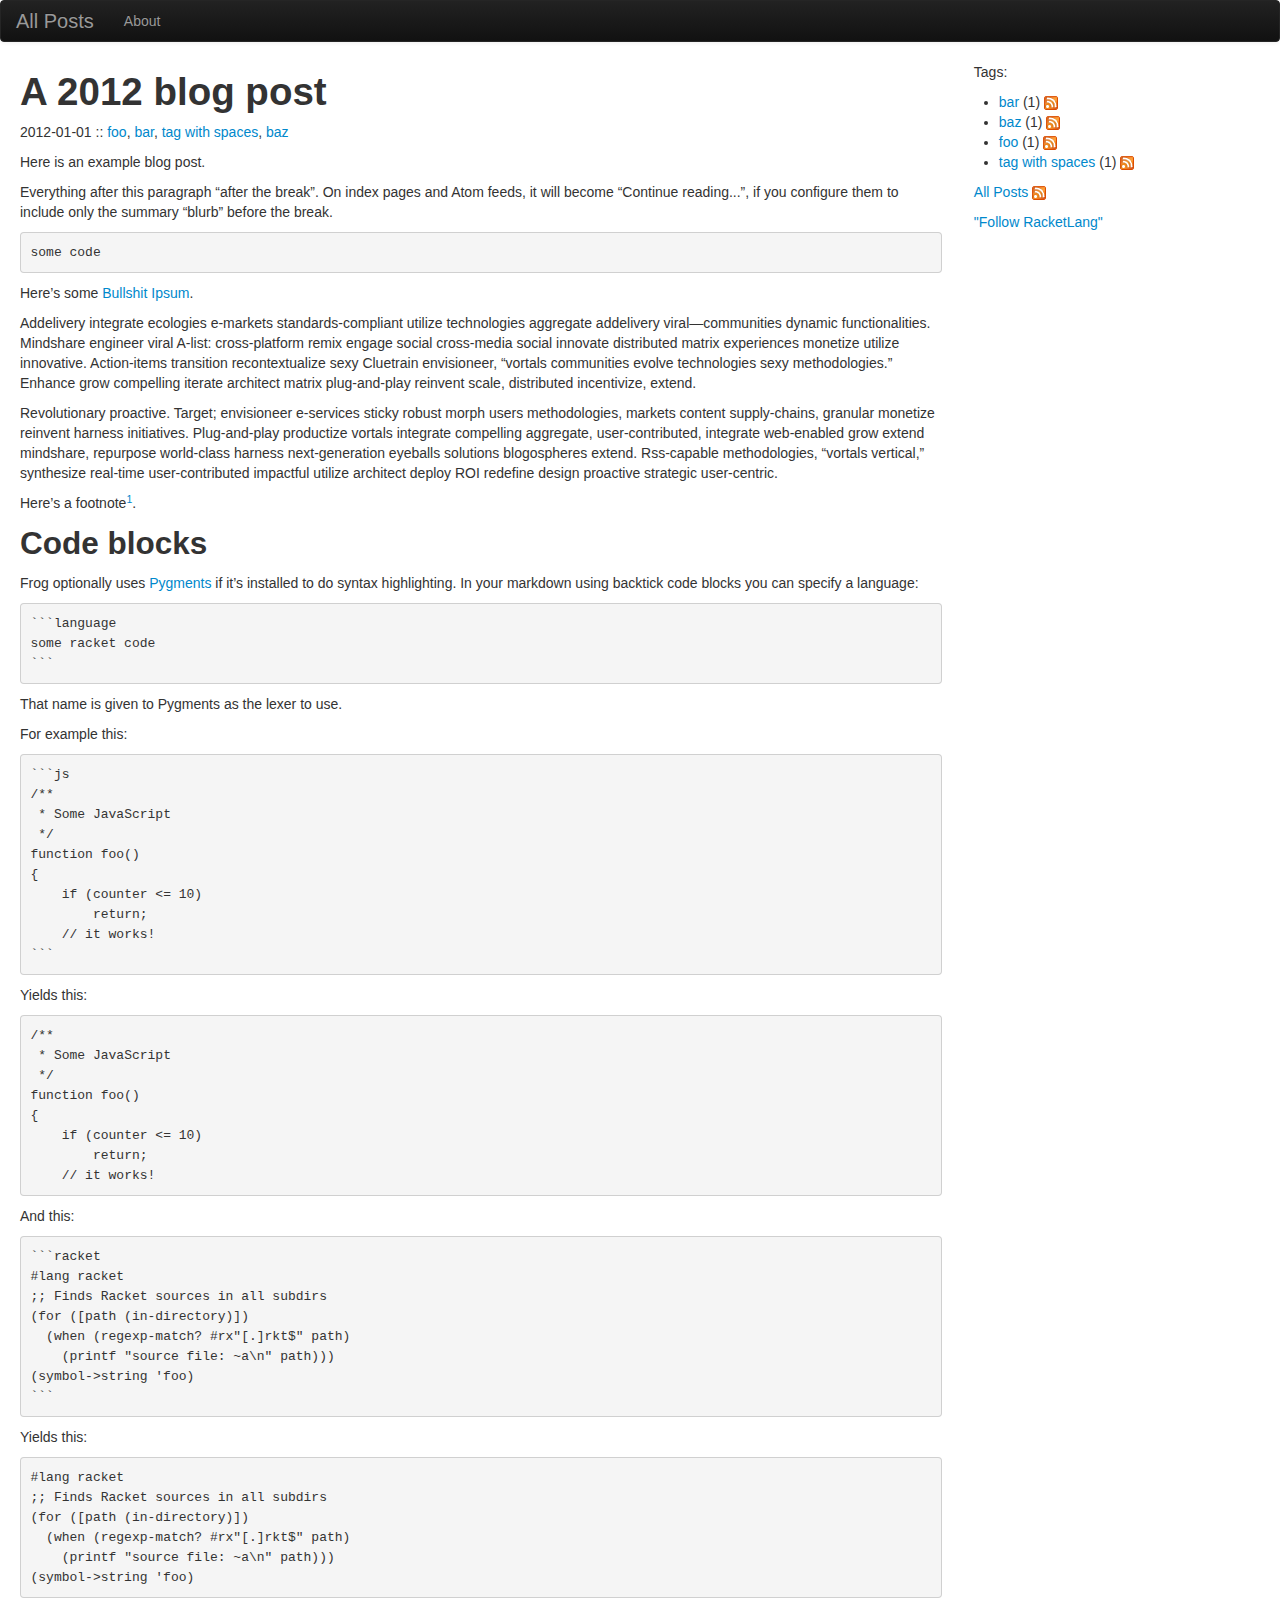
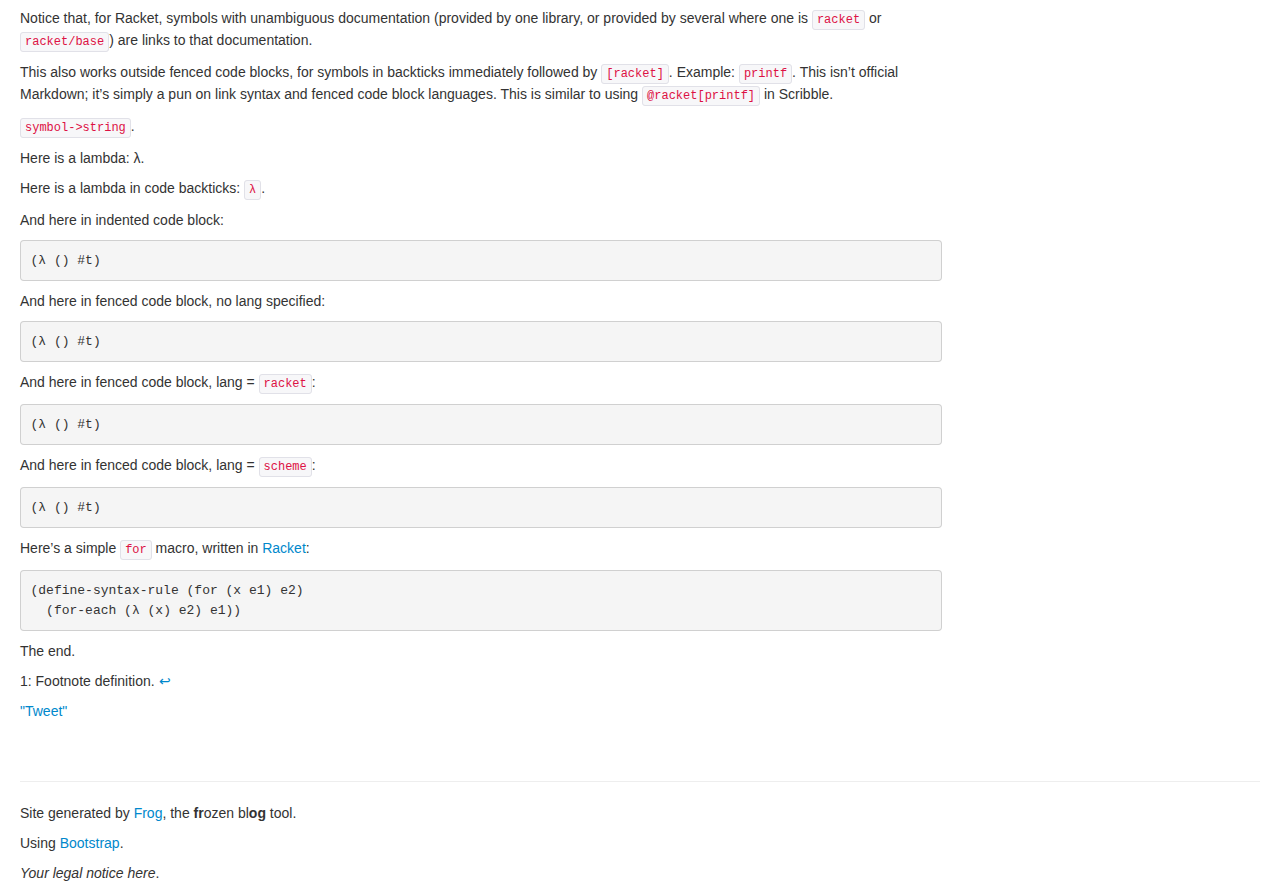
<file: 2012/01/01/a-2012-blog-post/index.html>
<!DOCTYPE html>
<html lang="en">
  <head>
    <!-- Most of the <head> section you can leave alone.  Notice some
         template variables like `title`, `description` etc. which you
         could also use in other parts of this template if you
         wish. -->
    <meta charset="utf-8" />
    <title>A 2012 blog post</title>
    <meta name="description" content="Here is an example blog post. Everything after this paragraph &quot;after the break&quot;. On index pages and Atom feeds, it will become &quot;Continue reading...&quot;, if you configure them to include only the summary &quot;blurb&quot; before the break. some code...">
    <meta name="author"      content="The Unknown Blogger">
    <meta name="keywords"    content="foo, bar, tag with spaces, baz">
    <meta name="viewport"    content="width=device-width, initial-scale=1.0">
    <link rel="icon"      href="/favicon.ico">
    <link rel="canonical" href="http://blog.shriphani.com/2012/01/01/a-2012-blog-post/">
    <!-- CSS -->
    <link rel="stylesheet" type="text/css" href="/css/bootstrap.min.css">
    <link rel="stylesheet" type="text/css" href="/css/bootstrap-responsive.min.css">
    <link rel="stylesheet" type="text/css" href="/css/pygments.css">
    <link rel="stylesheet" type="text/css" href="/css/scribble.css">
    <link rel="stylesheet" type="text/css" href="/css/custom.css">
    <!-- Feeds -->
    <link ref="alternate" type="application/atom+xml"
          href="/feeds/all.atom.xml" title="Atom Feed">
    <link ref="alternate" type="application/rss+xml"
          href="/feeds/all.rss.xml" title="RSS Feed">
    <!-- JS -->
    <script type="text/javascript" src="http://ajax.googleapis.com/ajax/libs/jquery/1.7/jquery.min.js"></script>
    <script type="text/javascript" src="/js/bootstrap.min.js"></script>
    <script type="text/javascript">
      var _gaq = _gaq || [];
      _gaq.push(['_setAccount', 'UA-xxxxx']);
      _gaq.push(['_setDomainName', 'example.com']);
      _gaq.push(['_trackPageview']);
      setTimeout(function(){_gaq.push(['_trackEvent', '30_seconds', 'read'])}, 30000); // http://drawingablank.me/blog/fix-your-bounce-rate.html
      (function() {
          var ga = document.createElement('script');
          ga.type = 'text/javascript'; ga.async = true;
          ga.src = ('https:' == document.location.protocol ? 'https://ssl' : 'http://www') + '.google-analytics.com/ga.js';
          var s = document.getElementsByTagName('script')[0];
          s.parentNode.insertBefore(ga, s);
      })();
    </script>
  </head>
  <body>
    <!-- A standard Twitter Bootstrap nav bar -->
    <div class="navbar navbar-inverse">
      <div class="navbar-inner">
        <div class="container">
          <ul class="nav">
            <!-- Notice we can define Racket functions. Here's a
                 helper to add class="active" to a nav bar item if it
                 is for this page (as indiated by `uri-path`) -->
            <li>
              <a href="/index.html" class="brand">All Posts</a>
            </li> 
            <li>
              <a href="/About.html">About</a>
            </li> 
          </ul>
        </div>
      </div>
    </div>
    <!-- This div's class should be "container-fluid" if you're using
         Bootstrap's responsive CSS, else "container". -->
    <div class="container-fluid">
      <!-- This div's class should be "row-fluid" if you're using
           Bootstrap's responsive CSS, else "row". -->
      <div class="row-fluid">
        <!-- Remember that Twitter Bootstrap has a 12 cell model. The
             spanN classes should add up to 12.  For instance 3
             "span4" divs, or 2 "span6" divs. In this example the main
             content is "span9", plsu a "span3" right sidebar. -->
        <!-- Main column -->
        <div id="content" class="span9">
          <!-- To put something only on the home page, check for
               `uri-path` being "/index.html" -->

          <!-- Index pages for posts have non-#f `tag` -->

          <!-- The main page contents are in `contents` -->

<article>

 <header>

  <h1>A 2012 blog post</h1>

  <p class="date-and-tags">
   <time datetime="2012-01-01" pubdate="true">2012-01-01</time> :: <a href="/tags/foo.html">foo</a>, <a href="/tags/bar.html">bar</a>, <a href="/tags/tag-with-spaces.html">tag with spaces</a>, <a href="/tags/baz.html">baz</a></p>
  </header>


 <p>Here is an example blog post.</p>


 <p>Everything after this paragraph &ldquo;after the break&rdquo;. On index pages and Atom feeds, it will become &ldquo;Continue reading...&rdquo;, if you configure them to include only the summary &ldquo;blurb&rdquo; before the break.</p>


 <pre>some code</pre>


 <p>Here&rsquo;s some <a href="http://bullshitipsum.com/?paragraphs=2">Bullshit Ipsum</a>.</p>


 <p>Addelivery integrate ecologies e-markets standards-compliant utilize technologies aggregate addelivery viral<span>&mdash;</span>communities dynamic functionalities. Mindshare engineer viral A-list: cross-platform remix engage social cross-media social innovate distributed matrix experiences monetize utilize innovative. Action-items transition recontextualize sexy Cluetrain envisioneer, &ldquo;vortals communities evolve technologies sexy methodologies.&rdquo; Enhance grow compelling iterate architect matrix plug-and-play reinvent scale, distributed incentivize, extend.</p>


 <p>Revolutionary proactive. Target; envisioneer e-services sticky robust morph users methodologies, markets content supply-chains, granular monetize reinvent harness initiatives. Plug-and-play productize vortals integrate compelling aggregate, user-contributed, integrate web-enabled grow extend mindshare, repurpose world-class harness next-generation eyeballs solutions blogospheres extend. Rss-capable methodologies, &ldquo;vortals vertical,&rdquo; synthesize real-time user-contributed impactful utilize architect deploy ROI redefine design proactive strategic user-centric.</p>


 <p>Here&rsquo;s a footnote<sup><a href="#2012-01-01-a-2012-blog-post-footnote-1-definition" name="2012-01-01-a-2012-blog-post-footnote-1-return">1</a></sup>.</p>


 <h2 id="Code blocks">Code blocks</h2>


 <p>Frog optionally uses <a href="http://pygments.org/">Pygments</a> if it&rsquo;s installed to do syntax highlighting. In your markdown using backtick code blocks you can specify a language:</p>


 <pre>```language
some racket code
```</pre>


 <p>That name is given to Pygments as the lexer to use.</p>


 <p>For example this:</p>


 <pre>```js
/**
 * Some JavaScript
 */
function foo()
{
    if (counter &lt;= 10)
        return;
    // it works!
```</pre>


 <p>Yields this:</p>


 <div class="brush: js">

  <pre>/**
 * Some JavaScript
 */
function foo()
{
    if (counter &lt;= 10)
        return;
    // it works!</pre></div>


 <p> And this:</p>


 <pre>```racket
#lang racket
;; Finds Racket sources in all subdirs
(for ([path (in-directory)])
  (when (regexp-match? #rx"[.]rkt$" path)
    (printf "source file: ~a\n" path)))
(symbol-&gt;string 'foo)
```</pre>


 <p>Yields this:</p>


 <div class="brush: racket">

  <pre>#lang racket
;; Finds Racket sources in all subdirs
(for ([path (in-directory)])
  (when (regexp-match? #rx"[.]rkt$" path)
    (printf "source file: ~a\n" path)))
(symbol-&gt;string 'foo)</pre></div>


 <p> Notice that, for Racket, symbols with unambiguous documentation (provided by one library, or provided by several where one is <code>racket</code> or <code>racket/base</code>) are links to that documentation.</p>


 <p>This also works outside fenced code blocks, for symbols in backticks immediately followed by <code>[racket]</code>. Example: <code><a href="http://docs.racket-lang.org/reference/Writing.html#(def._((quote._~23~25kernel)._printf))" style="color: inherit">printf</a></code>. This isn&rsquo;t official Markdown; it&rsquo;s simply a pun on link syntax and fenced code block languages. This is similar to using <code>@racket[printf]</code> in Scribble.</p>


 <p><code><a href="http://docs.racket-lang.org/reference/symbols.html#(def._((quote._~23~25kernel)._symbol-~3estring))" style="color: inherit">symbol-&gt;string</a></code>.</p>


 <p>Here is a lambda: λ.</p>


 <p>Here is a lambda in code backticks: <code>λ</code>.</p>


 <p>And here in indented code block:</p>


 <pre>(λ () #t)</pre>


 <p>And here in fenced code block, no lang specified:</p>


 <pre>(λ () #t)</pre>


 <p> And here in fenced code block, lang = <code>racket</code>:</p>


 <div class="brush: racket">

  <pre>(λ () #t)</pre></div>


 <p> And here in fenced code block, lang = <code>scheme</code>:</p>


 <div class="brush: scheme">

  <pre>(λ () #t)</pre></div>


 <p> Here&rsquo;s a simple <code>for</code> macro, written in <a href="http://docs.racket-lang.org/reference/stx-patterns.html">Racket</a>:</p>


 <div class="brush: racket">

  <pre>(define-syntax-rule (for (x e1) e2)
  (for-each (λ (x) e2) e1))</pre></div>


 <p> The end.</p>


 <div class="footnote-definition" id="2012-01-01-a-2012-blog-post-footnote-1-definition">

  <p>1: Footnote definition. <a href="#2012-01-01-a-2012-blog-post-footnote-1-return">↩</a></p></div>

 <footer>

  <script type="text/javascript">
      !function(d,s,id){
          var js,fjs=d.getElementsByTagName(s)[0];
          if(!d.getElementById(id)){
              js=d.createElement(s);
              js.id=id;
              js.src="//platform.twitter.com/widgets.js";
              fjs.parentNode.insertBefore(js,fjs);
          }
      }(document,"script","twitter-wjs");
    </script>
    <a class="twitter-share-button" data-dnt="true" data-url="http://blog.shriphani.com/2012/01/01/a-2012-blog-post/" href="https://twitter.com/share">
      "Tweet"</a>

  <script src="https://apis.google.com/js/plusone.js" type="text/javascript"></script>

  <g:plusone href="http://blog.shriphani.com/2012/01/01/a-2012-blog-post/" size="medium"></g:plusone>

  <script type="text/javascript">
      var disqus_shortname = 'shortname';
      (function() {
          var dsq = document.createElement('script');
          dsq.type = 'text/javascript';
          dsq.async = true;
          dsq.src = '//' + disqus_shortname + '.disqus.com/embed.js';
          (document.getElementsByTagName('head')[0] || document.getElementsByTagName('body')[0]).appendChild(dsq);
      })();
    </script>

  <div id="disqus_thread"></div>

  <ul class="pager">


    </ul>
  </footer>
</article>
        </div>
        <!-- Right column -->
        <div id="right-sidebar" class="span3">
          <!-- `tags/feeds` is a list of tags and feeds -->

<p>Tags:
 <ul>
  <li><a href="/tags/bar.html">bar</a>&nbsp;(1) <a href="/feeds/bar.atom.xml"><img src="/img/feed.png" /></a></li>
  <li><a href="/tags/baz.html">baz</a>&nbsp;(1) <a href="/feeds/baz.atom.xml"><img src="/img/feed.png" /></a></li>
  <li><a href="/tags/foo.html">foo</a>&nbsp;(1) <a href="/feeds/foo.atom.xml"><img src="/img/feed.png" /></a></li>
  <li><a href="/tags/tag-with-spaces.html">tag with spaces</a>&nbsp;(1) <a href="/feeds/tag with spaces.atom.xml"><img src="/img/feed.png" /></a></li></ul>
 <p><a href="/index.html">All Posts</a> <a href="/feeds/all.atom.xml"><img src="/img/feed.png" /></a></p></p>
          <!-- Example of a Twitter follow button -->
          <a href="https://twitter.com/racketlang"
             class="twitter-follow-button"
             data-show-count="false"
             data-lang="en">
            "Follow RacketLang"
          </a>
          <script type="text/javascript">
            !function(d,s,id){
                var js,fjs=d.getElementsByTagName(s)[0];
                if(!d.getElementById(id)){
                    js=d.createElement(s);
                    js.id=id;
                    js.src="//platform.twitter.com/widgets.js";
                    fjs.parentNode.insertBefore(js,fjs);
                }
            }(document,"script","twitter-wjs");
          </script>
        </div>
      </div>
      <footer>
        <hr />
        <p>Site generated
        by <a href="https://github.com/greghendershott/frog">Frog</a>,
        the <strong>fr</strong>ozen bl<strong>og</strong> tool.</p>
        <p>Using <a href="http://twitter.github.com/bootstrap/index.html">Bootstrap</a>.</p>
        <p><em>Your legal notice here</em>.</p>
      </footer>
    </div>
  </body>
</html>
</file>
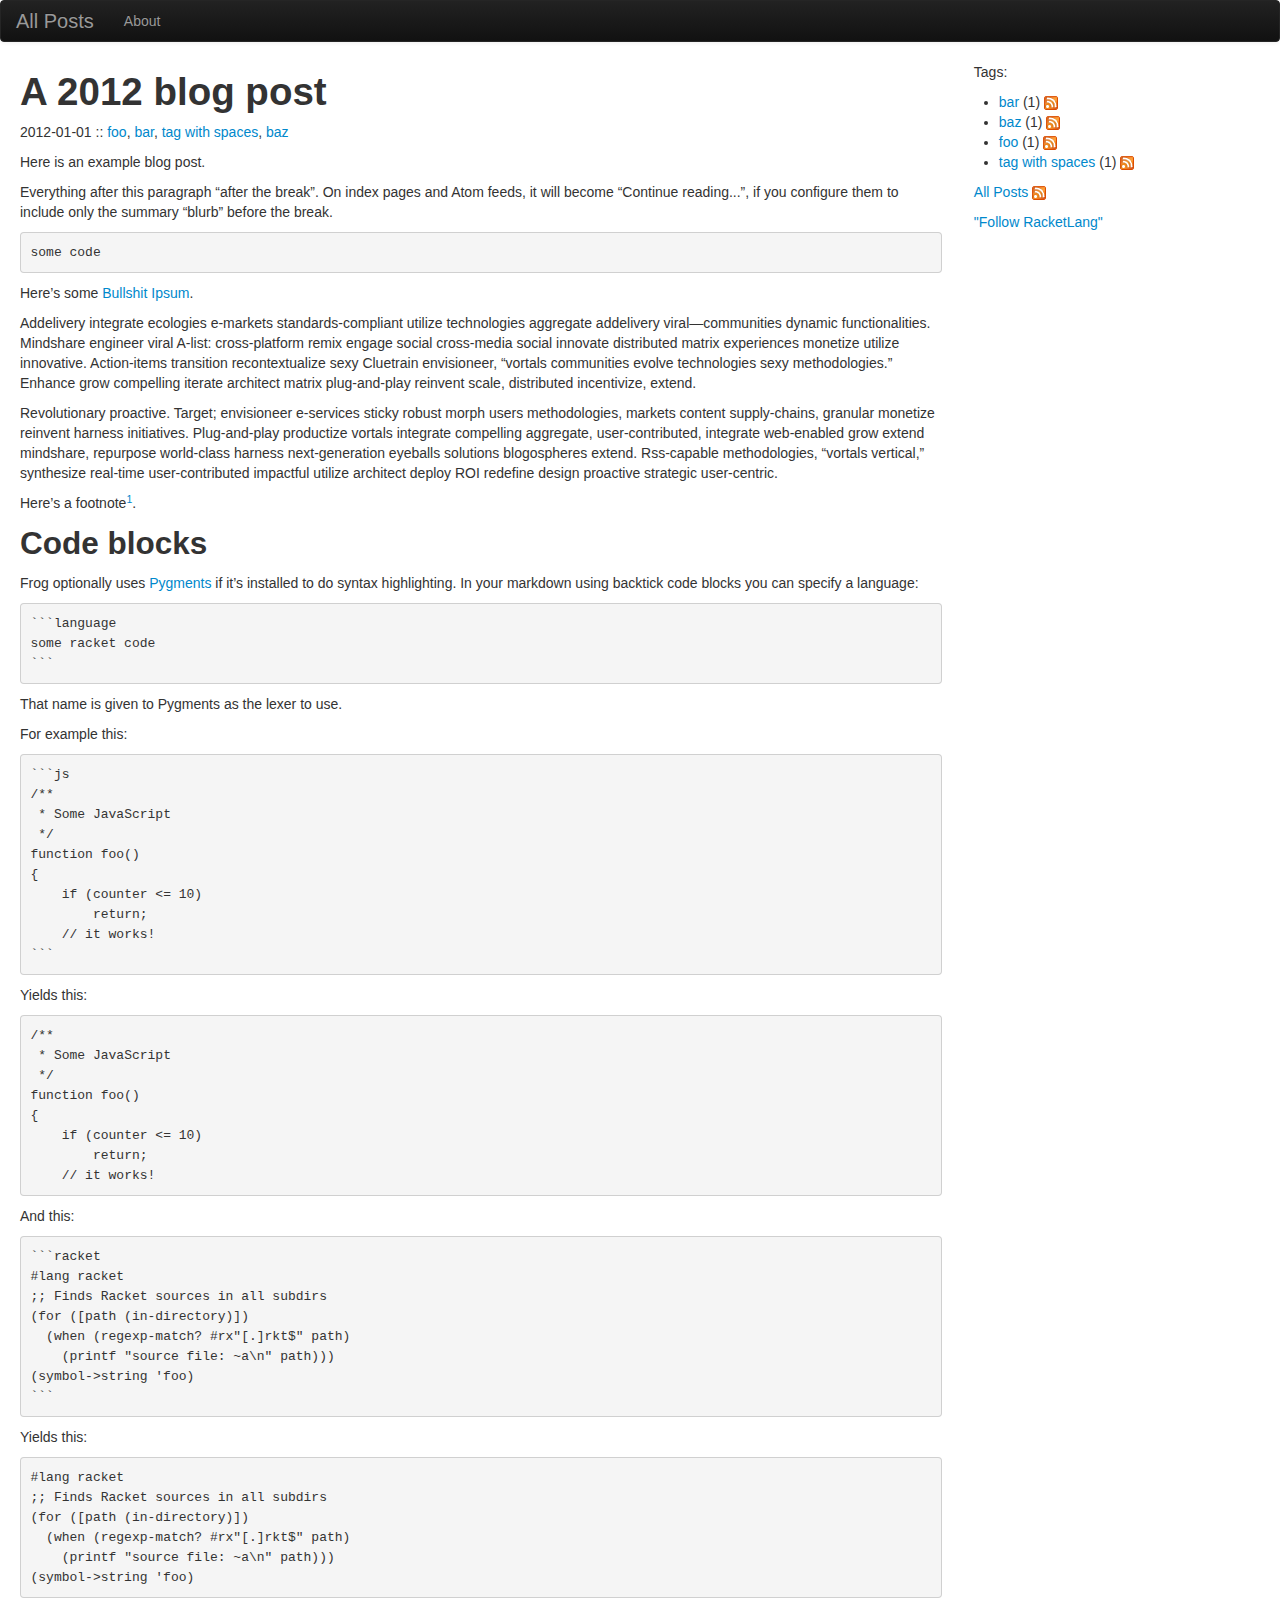
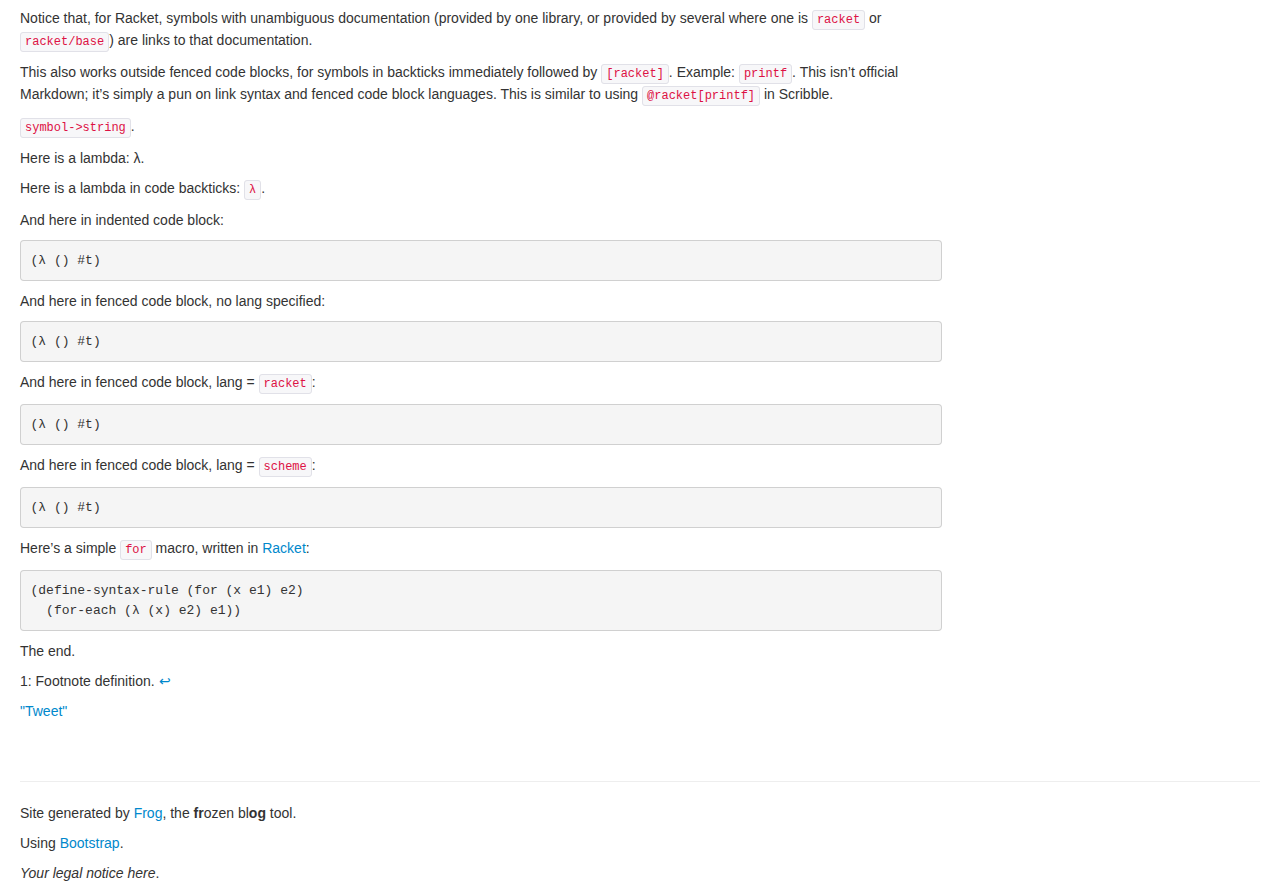
<file: blog/2012/01/01/a-2012-blog-post/index.html>
<!DOCTYPE html>
<html lang="en">
  <head>
    <!-- Most of the <head> section you can leave alone.  Notice some
         template variables like `title`, `description` etc. which you
         could also use in other parts of this template if you
         wish. -->
    <meta charset="utf-8" />
    <title>A 2012 blog post</title>
    <meta name="description" content="Here is an example blog post. Everything after this paragraph &quot;after the break&quot;. On index pages and Atom feeds, it will become &quot;Continue reading...&quot;, if you configure them to include only the summary &quot;blurb&quot; before the break. some code...">
    <meta name="author"      content="The Unknown Blogger">
    <meta name="keywords"    content="foo, bar, tag with spaces, baz">
    <meta name="viewport"    content="width=device-width, initial-scale=1.0">
    <link rel="icon"      href="/favicon.ico">
    <link rel="canonical" href="http://www.example.com/blog/2012/01/01/a-2012-blog-post/">
    <!-- CSS -->
    <link rel="stylesheet" type="text/css" href="/css/bootstrap.min.css">
    <link rel="stylesheet" type="text/css" href="/css/bootstrap-responsive.min.css">
    <link rel="stylesheet" type="text/css" href="/css/pygments.css">
    <link rel="stylesheet" type="text/css" href="/css/scribble.css">
    <link rel="stylesheet" type="text/css" href="/css/custom.css">
    <!-- Feeds -->
    <link ref="alternate" type="application/atom+xml"
          href="/feeds/all.atom.xml" title="Atom Feed">
    <link ref="alternate" type="application/rss+xml"
          href="/feeds/all.rss.xml" title="RSS Feed">
    <!-- JS -->
    <script type="text/javascript" src="http://ajax.googleapis.com/ajax/libs/jquery/1.7/jquery.min.js"></script>
    <script type="text/javascript" src="/js/bootstrap.min.js"></script>
    <script type="text/javascript">
      var _gaq = _gaq || [];
      _gaq.push(['_setAccount', 'UA-xxxxx']);
      _gaq.push(['_setDomainName', 'example.com']);
      _gaq.push(['_trackPageview']);
      setTimeout(function(){_gaq.push(['_trackEvent', '30_seconds', 'read'])}, 30000); // http://drawingablank.me/blog/fix-your-bounce-rate.html
      (function() {
          var ga = document.createElement('script');
          ga.type = 'text/javascript'; ga.async = true;
          ga.src = ('https:' == document.location.protocol ? 'https://ssl' : 'http://www') + '.google-analytics.com/ga.js';
          var s = document.getElementsByTagName('script')[0];
          s.parentNode.insertBefore(ga, s);
      })();
    </script>
  </head>
  <body>
    <!-- A standard Twitter Bootstrap nav bar -->
    <div class="navbar navbar-inverse">
      <div class="navbar-inner">
        <div class="container">
          <ul class="nav">
            <!-- Notice we can define Racket functions. Here's a
                 helper to add class="active" to a nav bar item if it
                 is for this page (as indiated by `uri-path`) -->
            <li>
              <a href="/index.html" class="brand">All Posts</a>
            </li> 
            <li>
              <a href="/About.html">About</a>
            </li> 
          </ul>
        </div>
      </div>
    </div>
    <!-- This div's class should be "container-fluid" if you're using
         Bootstrap's responsive CSS, else "container". -->
    <div class="container-fluid">
      <!-- This div's class should be "row-fluid" if you're using
           Bootstrap's responsive CSS, else "row". -->
      <div class="row-fluid">
        <!-- Remember that Twitter Bootstrap has a 12 cell model. The
             spanN classes should add up to 12.  For instance 3
             "span4" divs, or 2 "span6" divs. In this example the main
             content is "span9", plsu a "span3" right sidebar. -->
        <!-- Main column -->
        <div id="content" class="span9">
          <!-- To put something only on the home page, check for
               `uri-path` being "/index.html" -->

          <!-- Index pages for posts have non-#f `tag` -->

          <!-- The main page contents are in `contents` -->

<article>

 <header>

  <h1>A 2012 blog post</h1>

  <p class="date-and-tags">
   <time datetime="2012-01-01" pubdate="true">2012-01-01</time> :: <a href="/tags/foo.html">foo</a>, <a href="/tags/bar.html">bar</a>, <a href="/tags/tag-with-spaces.html">tag with spaces</a>, <a href="/tags/baz.html">baz</a></p>
  </header>


 <p>Here is an example blog post.</p>


 <p>Everything after this paragraph &ldquo;after the break&rdquo;. On index pages and Atom feeds, it will become &ldquo;Continue reading...&rdquo;, if you configure them to include only the summary &ldquo;blurb&rdquo; before the break.</p>


 <pre>some code</pre>


 <p>Here&rsquo;s some <a href="http://bullshitipsum.com/?paragraphs=2">Bullshit Ipsum</a>.</p>


 <p>Addelivery integrate ecologies e-markets standards-compliant utilize technologies aggregate addelivery viral<span>&mdash;</span>communities dynamic functionalities. Mindshare engineer viral A-list: cross-platform remix engage social cross-media social innovate distributed matrix experiences monetize utilize innovative. Action-items transition recontextualize sexy Cluetrain envisioneer, &ldquo;vortals communities evolve technologies sexy methodologies.&rdquo; Enhance grow compelling iterate architect matrix plug-and-play reinvent scale, distributed incentivize, extend.</p>


 <p>Revolutionary proactive. Target; envisioneer e-services sticky robust morph users methodologies, markets content supply-chains, granular monetize reinvent harness initiatives. Plug-and-play productize vortals integrate compelling aggregate, user-contributed, integrate web-enabled grow extend mindshare, repurpose world-class harness next-generation eyeballs solutions blogospheres extend. Rss-capable methodologies, &ldquo;vortals vertical,&rdquo; synthesize real-time user-contributed impactful utilize architect deploy ROI redefine design proactive strategic user-centric.</p>


 <p>Here&rsquo;s a footnote<sup><a href="#2012-01-01-a-2012-blog-post-footnote-1-definition" name="2012-01-01-a-2012-blog-post-footnote-1-return">1</a></sup>.</p>


 <h2 id="Code blocks">Code blocks</h2>


 <p>Frog optionally uses <a href="http://pygments.org/">Pygments</a> if it&rsquo;s installed to do syntax highlighting. In your markdown using backtick code blocks you can specify a language:</p>


 <pre>```language
some racket code
```</pre>


 <p>That name is given to Pygments as the lexer to use.</p>


 <p>For example this:</p>


 <pre>```js
/**
 * Some JavaScript
 */
function foo()
{
    if (counter &lt;= 10)
        return;
    // it works!
```</pre>


 <p>Yields this:</p>


 <div class="brush: js">

  <pre>/**
 * Some JavaScript
 */
function foo()
{
    if (counter &lt;= 10)
        return;
    // it works!</pre></div>


 <p> And this:</p>


 <pre>```racket
#lang racket
;; Finds Racket sources in all subdirs
(for ([path (in-directory)])
  (when (regexp-match? #rx"[.]rkt$" path)
    (printf "source file: ~a\n" path)))
(symbol-&gt;string 'foo)
```</pre>


 <p>Yields this:</p>


 <div class="brush: racket">

  <pre>#lang racket
;; Finds Racket sources in all subdirs
(for ([path (in-directory)])
  (when (regexp-match? #rx"[.]rkt$" path)
    (printf "source file: ~a\n" path)))
(symbol-&gt;string 'foo)</pre></div>


 <p> Notice that, for Racket, symbols with unambiguous documentation (provided by one library, or provided by several where one is <code>racket</code> or <code>racket/base</code>) are links to that documentation.</p>


 <p>This also works outside fenced code blocks, for symbols in backticks immediately followed by <code>[racket]</code>. Example: <code><a href="http://docs.racket-lang.org/reference/Writing.html#(def._((quote._~23~25kernel)._printf))" style="color: inherit">printf</a></code>. This isn&rsquo;t official Markdown; it&rsquo;s simply a pun on link syntax and fenced code block languages. This is similar to using <code>@racket[printf]</code> in Scribble.</p>


 <p><code><a href="http://docs.racket-lang.org/reference/symbols.html#(def._((quote._~23~25kernel)._symbol-~3estring))" style="color: inherit">symbol-&gt;string</a></code>.</p>


 <p>Here is a lambda: λ.</p>


 <p>Here is a lambda in code backticks: <code>λ</code>.</p>


 <p>And here in indented code block:</p>


 <pre>(λ () #t)</pre>


 <p>And here in fenced code block, no lang specified:</p>


 <pre>(λ () #t)</pre>


 <p> And here in fenced code block, lang = <code>racket</code>:</p>


 <div class="brush: racket">

  <pre>(λ () #t)</pre></div>


 <p> And here in fenced code block, lang = <code>scheme</code>:</p>


 <div class="brush: scheme">

  <pre>(λ () #t)</pre></div>


 <p> Here&rsquo;s a simple <code>for</code> macro, written in <a href="http://docs.racket-lang.org/reference/stx-patterns.html">Racket</a>:</p>


 <div class="brush: racket">

  <pre>(define-syntax-rule (for (x e1) e2)
  (for-each (λ (x) e2) e1))</pre></div>


 <p> The end.</p>


 <div class="footnote-definition" id="2012-01-01-a-2012-blog-post-footnote-1-definition">

  <p>1: Footnote definition. <a href="#2012-01-01-a-2012-blog-post-footnote-1-return">↩</a></p></div>

 <footer>

  <script type="text/javascript">
      !function(d,s,id){
          var js,fjs=d.getElementsByTagName(s)[0];
          if(!d.getElementById(id)){
              js=d.createElement(s);
              js.id=id;
              js.src="//platform.twitter.com/widgets.js";
              fjs.parentNode.insertBefore(js,fjs);
          }
      }(document,"script","twitter-wjs");
    </script>
    <a class="twitter-share-button" data-dnt="true" data-url="http://www.example.com/blog/2012/01/01/a-2012-blog-post/" href="https://twitter.com/share">
      "Tweet"</a>

  <script src="https://apis.google.com/js/plusone.js" type="text/javascript"></script>

  <g:plusone href="http://www.example.com/blog/2012/01/01/a-2012-blog-post/" size="medium"></g:plusone>

  <script type="text/javascript">
      var disqus_shortname = 'shortname';
      (function() {
          var dsq = document.createElement('script');
          dsq.type = 'text/javascript';
          dsq.async = true;
          dsq.src = '//' + disqus_shortname + '.disqus.com/embed.js';
          (document.getElementsByTagName('head')[0] || document.getElementsByTagName('body')[0]).appendChild(dsq);
      })();
    </script>

  <div id="disqus_thread"></div>

  <ul class="pager">


    </ul>
  </footer>
</article>
        </div>
        <!-- Right column -->
        <div id="right-sidebar" class="span3">
          <!-- `tags/feeds` is a list of tags and feeds -->

<p>Tags:
 <ul>
  <li><a href="/tags/bar.html">bar</a>&nbsp;(1) <a href="/feeds/bar.atom.xml"><img src="/img/feed.png" /></a></li>
  <li><a href="/tags/baz.html">baz</a>&nbsp;(1) <a href="/feeds/baz.atom.xml"><img src="/img/feed.png" /></a></li>
  <li><a href="/tags/foo.html">foo</a>&nbsp;(1) <a href="/feeds/foo.atom.xml"><img src="/img/feed.png" /></a></li>
  <li><a href="/tags/tag-with-spaces.html">tag with spaces</a>&nbsp;(1) <a href="/feeds/tag with spaces.atom.xml"><img src="/img/feed.png" /></a></li></ul>
 <p><a href="/index.html">All Posts</a> <a href="/feeds/all.atom.xml"><img src="/img/feed.png" /></a></p></p>
          <!-- Example of a Twitter follow button -->
          <a href="https://twitter.com/racketlang"
             class="twitter-follow-button"
             data-show-count="false"
             data-lang="en">
            "Follow RacketLang"
          </a>
          <script type="text/javascript">
            !function(d,s,id){
                var js,fjs=d.getElementsByTagName(s)[0];
                if(!d.getElementById(id)){
                    js=d.createElement(s);
                    js.id=id;
                    js.src="//platform.twitter.com/widgets.js";
                    fjs.parentNode.insertBefore(js,fjs);
                }
            }(document,"script","twitter-wjs");
          </script>
        </div>
      </div>
      <footer>
        <hr />
        <p>Site generated
        by <a href="https://github.com/greghendershott/frog">Frog</a>,
        the <strong>fr</strong>ozen bl<strong>og</strong> tool.</p>
        <p>Using <a href="http://twitter.github.com/bootstrap/index.html">Bootstrap</a>.</p>
        <p><em>Your legal notice here</em>.</p>
      </footer>
    </div>
  </body>
</html>
</file>
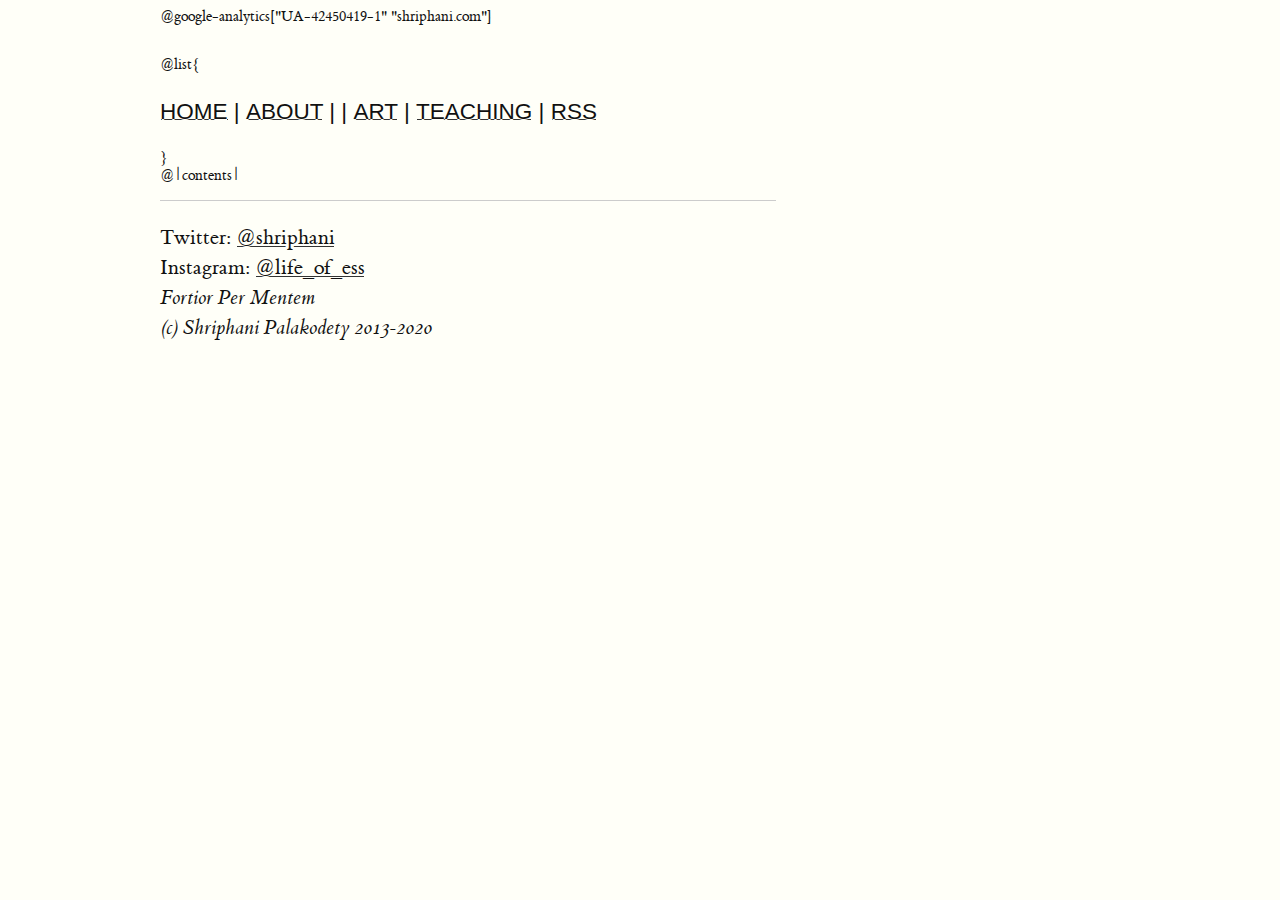
<file: _src/page-template.html>
<!DOCTYPE html>
<html lang="en">
  <head>
    <!-- Most of the <head> section you can leave alone.  Notice some
         template variables like `title`, `description` etc. which you
         could also use in other parts of this template if you
         wish. -->
    <meta charset="utf-8" />
    <title>@|title|</title>
    <meta name="description" content="@|description|">
    <meta name="author"      content="Shriphani Palakodety">
    <meta name="keywords"    content="@|keywords|">
    <meta name="viewport"    content="width=device-width, initial-scale=1.0">
    <link rel="icon"      href="/favicon.ico">
    <link rel="canonical" href="@|full-uri|">
    <!-- CSS -->
    <link rel="stylesheet" type="text/css" href="/css/pygments.css">
    <link rel="stylesheet" type="text/css" href="/css/tufte.css">
    <link rel="stylesheet" type="text/css" href="/css/latex.css">
    <link rel="stylesheet" type="text/css" href="/css/custom.css">
    <!-- Feeds -->
    <link ref="alternate" type="application/atom+xml"
          href="@|atom-feed-uri|" title="Atom Feed">
    <link ref="alternate" type="application/rss+xml"
          href="@|rss-feed-uri|" title="RSS Feed">
    <!-- JS -->
    <link type="text/css" rel="stylesheet" href="http://fast.fonts.net/cssapi/88adf795-e6f0-4dfa-9593-b8f974a7506e.css"/>
    <script src="https://code.jquery.com/jquery-2.2.4.min.js" integrity="sha256-BbhdlvQf/xTY9gja0Dq3HiwQF8LaCRTXxZKRutelT44=" crossorigin="anonymous"></script>
    <script src="https://maxcdn.bootstrapcdn.com/bootstrap/3.3.6/js/bootstrap.min.js" integrity="sha384-0mSbJDEHialfmuBBQP6A4Qrprq5OVfW37PRR3j5ELqxss1yVqOtnepnHVP9aJ7xS" crossorigin="anonymous"></script>
    <!--MathJax -->
    <!-- <script type="text/javascript" src="http://cdn.mathjax.org/mathjax/latest/MathJax.js?config=TeX-AMS-MML_HTMLorMML"> -->
	<!-- </script> -->
    <!-- <script>
      MathJax.Hub.Config({
      config: ["MMLorHTML.js"],
      extensions: ["tex2jax.js","TeX/AMSmath.js","TeX/AMSsymbols.js"],
      jax: ["input/TeX"],
      tex2jax: {
      inlineMath: [ ['$','$'], ["\\(","\\)"] ],
      displayMath: [ ['$$','$$'], ["\\[","\\]"] ],
      processEscapes: false
      },
      TeX: {
      TagSide: "right",
      TagIndent: ".8em",
      MultLineWidth: "85%",
      equationNumbers: {
                   autoNumber: "AMS",
      },
      unicode: {
                   fonts: "STIXGeneral,'Arial Unicode MS'"
      }
      },
      showProcessingMessages: false
      });
    </script> -->
    @google-analytics["UA-42450419-1" "shriphani.com"]
  </head>
  <body>
    <!-- This div's class should be "container-fluid" if you're using
         Bootstrap's responsive CSS, else "container". -->
    <div>
      <!-- This div's class should be "row-fluid" if you're using
           Bootstrap's responsive CSS, else "row". -->
        <!-- Remember that Twitter Bootstrap has a 12 cell model. The
             spanN classes should add up to 12.  For instance 3
             "span4" divs, or 2 "span6" divs. In this example the main
             content is "span9", plsu a "span3" right sidebar. -->
        <!-- Main column -->
      <div>
        <!-- <div class="span4"> -->
        <!-- </div> -->
        <div id="content">
          <!-- To put something only on the home page, check for
               `uri-path` being "/index.html" -->
          <div>

            <div id="header" style="padding-top: 30px;">
              @list{
              <ul class="navbar">
                <li>
                  <a href="/">HOME</a>
                </li>
                |
                <li>
                  <a href="/About.html">ABOUT</a>
                </li>
                <li>
                  |
                </li>
                <li>
                  |
                </li>
                <li>
                  <a href="/tags/art.html">ART</a>
                </li>
                <li>
                  |
                </li>
                <li>
                  <a href="/Teaching.html">TEACHING</a>
                </li>
                <li>
                  |
                </li>
                <li>
                  <a href="/feeds/all.rss.xml">RSS</a>
                </li>
              </ul>}
	    </div>
	    
            <div>
              @|contents|
            </div>
	    
          </div>
          <hr />
	  
          <div class="row-fluid">
            <div>
              <p style="font-style: italic, font-size:2em">
      Twitter: <a href="https://twitter.com/shriphani">&#64;shriphani</a><br />
		  Instagram: <a href="https://www.instagram.com/life_of_ess/">&#64;life_of_ess</a><br />
          	  <em>
		    Fortior Per Mentem<br />
		    (c) Shriphani Palakodety 2013-2020
		  </em>
	      </p>
            </div>
          </div>
        </div>

        <!-- <div class="span4"> -->
        <!-- </div> -->
      </div>
    </div>
	<script type="text/javascript" src="/js/loadMathjax.js">
    </script>
  </body>
</html>
</file>
<file: css/pygments.css>
.hll { background-color: #ffffcc }
.c { color: #999988; font-style: italic } /* Comment */
.err { color: #a61717; background-color: #e3d2d2 } /* Error */
.k { color: #000000; font-weight: bold } /* Keyword */
.o { color: #000000; font-weight: bold } /* Operator */
.cm { color: #999988; font-style: italic } /* Comment.Multiline */
.cp { color: #999999; font-weight: bold; font-style: italic } /* Comment.Preproc */
.c1 { color: #999988; font-style: italic } /* Comment.Single */
.cs { color: #999999; font-weight: bold; font-style: italic } /* Comment.Special */
.gd { color: #000000; background-color: #ffdddd } /* Generic.Deleted */
.ge { color: #000000; font-style: italic } /* Generic.Emph */
.gr { color: #aa0000 } /* Generic.Error */
.gh { color: #999999 } /* Generic.Heading */
.gi { color: #000000; background-color: #ddffdd } /* Generic.Inserted */
.go { color: #888888 } /* Generic.Output */
.gp { color: #555555 } /* Generic.Prompt */
.gs { font-weight: bold } /* Generic.Strong */
.gu { color: #aaaaaa } /* Generic.Subheading */
.gt { color: #aa0000 } /* Generic.Traceback */
.kc { color: #000000; font-weight: bold } /* Keyword.Constant */
.kd { color: #000000; font-weight: bold } /* Keyword.Declaration */
.kn { color: #000000; font-weight: bold } /* Keyword.Namespace */
.kp { color: #000000; font-weight: bold } /* Keyword.Pseudo */
.kr { color: #000000; font-weight: bold } /* Keyword.Reserved */
.kt { color: #445588; font-weight: bold } /* Keyword.Type */
.m { color: #009999 } /* Literal.Number */
.s { color: #d01040 } /* Literal.String */
.na { color: #008080 } /* Name.Attribute */
.nb { color: #0086B3 } /* Name.Builtin */
.nc { color: #445588; font-weight: bold } /* Name.Class */
.no { color: #008080 } /* Name.Constant */
.nd { color: #3c5d5d; font-weight: bold } /* Name.Decorator */
.ni { color: #800080 } /* Name.Entity */
.ne { color: #990000; font-weight: bold } /* Name.Exception */
.nf { color: #990000; font-weight: bold } /* Name.Function */
.nl { color: #990000; font-weight: bold } /* Name.Label */
.nn { color: #555555 } /* Name.Namespace */
.nt { color: #000080 } /* Name.Tag */
.nv { color: #008080 } /* Name.Variable */
.ow { color: #000000; font-weight: bold } /* Operator.Word */
.w { color: #bbbbbb } /* Text.Whitespace */
.mf { color: #009999 } /* Literal.Number.Float */
.mh { color: #009999 } /* Literal.Number.Hex */
.mi { color: #009999 } /* Literal.Number.Integer */
.mo { color: #009999 } /* Literal.Number.Oct */
.sb { color: #d01040 } /* Literal.String.Backtick */
.sc { color: #d01040 } /* Literal.String.Char */
.sd { color: #d01040 } /* Literal.String.Doc */
.s2 { color: #d01040 } /* Literal.String.Double */
.se { color: #d01040 } /* Literal.String.Escape */
.sh { color: #d01040 } /* Literal.String.Heredoc */
.si { color: #d01040 } /* Literal.String.Interpol */
.sx { color: #d01040 } /* Literal.String.Other */
.sr { color: #009926 } /* Literal.String.Regex */
.s1 { color: #d01040 } /* Literal.String.Single */
.ss { color: #990073 } /* Literal.String.Symbol */
.bp { color: #999999 } /* Name.Builtin.Pseudo */
.vc { color: #008080 } /* Name.Variable.Class */
.vg { color: #008080 } /* Name.Variable.Global */
.vi { color: #008080 } /* Name.Variable.Instance */
.il { color: #009999 } /* Literal.Number.Integer.Long */
</file>
<file: css/scribble.css>
/* Don't need all Scribble CSS, e.g for page "apparatus" like table of
   contents, and so on. Mainly just need the classes from racket.css,
   for syntax highlighting. */

.SCodeFlow {
  display: block;
  background-color: #f5f5f5;          /* like Bootstrap */
  border: 1px solid rgba(0,0,0,0.15); /* like Boostrap */
  font-size: 13px;                    /* like Boostrap */
  padding: 9.5px;                     /* like Boostrap */
  margin-bottom: 1em;
  white-space: nowrap;
}

.SVInsetFlow {
  display: block;
  margin-left: 0em;
  margin-bottom: 0em;
  margin-right: 0em;
  margin-top: 0em;
}

.SubFlow {
  display: block;
  margin: 0em;
}

.stt,
.RktIn, .RktRdr, .RktPn, .RktMeta,
.RktMod, .RktKw, .RktVar, .RktSym,
.RktRes, .RktOut, .RktCmt, .RktVal {
  font-family: monospace;
  white-space: inherit;
}

.RktIn {
  color: #cc6633;
  background-color: #eeeeee;
}

.RktInBG {
  background-color: #eeeeee;
}

.RktRdr {
}

.RktPn {
  color: #843c24;
}

.RktMeta {
  color: black;
}

.RktMod {
  color: black;
}

.RktOpt {
  color: black;
}

.RktKw {
  color: black;
  /* font-weight: bold; */
}

.RktErr {
  color: red;
  font-style: italic;
}

.RktVar {
  color: #262680;
  font-style: italic;
}

.RktSym {
  color: #262680;
}

.RktValLink {
  text-decoration: none;
  color: blue !important;
}

.RktModLink {
  text-decoration: none;
  color: blue !important;
}

.RktStxLink {
  text-decoration: none;
  color: black !important;
  /* font-weight: bold; */
}

.RktRes {
  color: #0000af;
}

.RktOut {
  color: #960096;
}

.RktCmt {
  color: #c2741f;
  font-style: italic;
}

.RktVal {
  color: #228b22;
}
</file>
<file: css/custom.css>
/* custom.css */

div.gallery {
    width: 100%;
}

div.gallery a img {
  height: auto;
}

ul.navbar {
  font-size: 1.5em;
  padding-left: 0;
  margin-left: 0;
  font-family: sans-serif;
}

ul.navbar li {
  display: inline;
  list-style-type: none;
}

ul.pagination li {
  display: inline-block;
}
</file>
<file: css/tufte.css>
@charset "UTF-8";

/* Import ET Book styles
   adapted from https://github.com/edwardtufte/et-book/blob/gh-pages/et-book.css */

@font-face { font-family: "et-book";
             src: url("et-book/et-book-roman-line-figures/et-book-roman-line-figures.eot");
             src: url("et-book/et-book-roman-line-figures/et-book-roman-line-figures.eot?#iefix") format("embedded-opentype"), url("et-book/et-book-roman-line-figures/et-book-roman-line-figures.woff") format("woff"), url("et-book/et-book-roman-line-figures/et-book-roman-line-figures.ttf") format("truetype"), url("et-book/et-book-roman-line-figures/et-book-roman-line-figures.svg#etbookromanosf") format("svg");
             font-weight: normal;
             font-style: normal; }

@font-face { font-family: "et-book";
             src: url("et-book/et-book-display-italic-old-style-figures/et-book-display-italic-old-style-figures.eot");
             src: url("et-book/et-book-display-italic-old-style-figures/et-book-display-italic-old-style-figures.eot?#iefix") format("embedded-opentype"), url("et-book/et-book-display-italic-old-style-figures/et-book-display-italic-old-style-figures.woff") format("woff"), url("et-book/et-book-display-italic-old-style-figures/et-book-display-italic-old-style-figures.ttf") format("truetype"), url("et-book/et-book-display-italic-old-style-figures/et-book-display-italic-old-style-figures.svg#etbookromanosf") format("svg");
             font-weight: normal;
             font-style: italic; }

@font-face { font-family: "et-book";
             src: url("et-book/et-book-bold-line-figures/et-book-bold-line-figures.eot");
             src: url("et-book/et-book-bold-line-figures/et-book-bold-line-figures.eot?#iefix") format("embedded-opentype"), url("et-book/et-book-bold-line-figures/et-book-bold-line-figures.woff") format("woff"), url("et-book/et-book-bold-line-figures/et-book-bold-line-figures.ttf") format("truetype"), url("et-book/et-book-bold-line-figures/et-book-bold-line-figures.svg#etbookromanosf") format("svg");
             font-weight: bold;
             font-style: normal; }

@font-face { font-family: "et-book-roman-old-style";
             src: url("et-book/et-book-roman-old-style-figures/et-book-roman-old-style-figures.eot");
             src: url("et-book/et-book-roman-old-style-figures/et-book-roman-old-style-figures.eot?#iefix") format("embedded-opentype"), url("et-book/et-book-roman-old-style-figures/et-book-roman-old-style-figures.woff") format("woff"), url("et-book/et-book-roman-old-style-figures/et-book-roman-old-style-figures.ttf") format("truetype"), url("et-book/et-book-roman-old-style-figures/et-book-roman-old-style-figures.svg#etbookromanosf") format("svg");
             font-weight: normal;
             font-style: normal; }

/* Tufte CSS styles */
html { font-size: 15px; }

body { width: 87.5%;
       margin-left: auto;
       margin-right: auto;
       padding-left: 12.5%;
       font-family: et-book, Palatino, "Palatino Linotype", "Palatino LT STD", "Book Antiqua", Georgia, serif;
       background-color: #fffff8;
       color: #111;
       max-width: 1400px;
       counter-reset: sidenote-counter; }

h1 { font-weight: 400;
     margin-top: 4rem;
     margin-bottom: 1.5rem;
     font-size: 3.2rem;
     line-height: 1; }

h2 { font-style: italic;
     font-weight: 400;
     margin-top: 2.1rem;
     margin-bottom: 1.4rem;
     font-size: 2.2rem;
     line-height: 1; }

h3 { font-style: italic;
     font-weight: 400;
     font-size: 1.7rem;
     margin-top: 2rem;
     margin-bottom: 1.4rem;
     line-height: 1; }

hr { display: block;
     height: 1px;
     width: 55%;
     border: 0;
     border-top: 1px solid #ccc;
     margin: 1em 0;
     padding: 0; }

p.subtitle { font-style: italic;
             margin-top: 1rem;
             margin-bottom: 1rem;
             font-size: 1.8rem;
             display: block;
             line-height: 1; }

.numeral { font-family: et-book-roman-old-style; }

.danger { color: red; }

article { position: relative;
          padding: 5rem 0rem; }

section { padding-top: 1rem;
          padding-bottom: 1rem; }

p, ol, ul { font-size: 1.4rem;
            line-height: 2rem; }

p { margin-top: 1.4rem;
    margin-bottom: 1.4rem;
    padding-right: 0;
    vertical-align: baseline; }

/* Chapter Epigraphs */
div.epigraph { margin: 5em 0; }

div.epigraph > blockquote { margin-top: 3em;
                            margin-bottom: 3em; }

div.epigraph > blockquote, div.epigraph > blockquote > p { font-style: italic; }

div.epigraph > blockquote > footer { font-style: normal; }

div.epigraph > blockquote > footer > cite { font-style: italic; }
/* end chapter epigraphs styles */

blockquote { font-size: 1.4rem; }

blockquote p { width: 55%;
               margin-right: 40px; }

blockquote footer { width: 55%;
                    font-size: 1.1rem;
                    text-align: right; }

section > p, section > footer, section > table { width: 55%; }

/* 50 + 5 == 55, to be the same width as paragraph */
section > ol, section > ul { width: 50%;
                             -webkit-padding-start: 5%; }

li:not(:first-child) { margin-top: 0.25rem; }

figure { padding: 0;
         border: 0;
         font-size: 100%;
         font: inherit;
         vertical-align: baseline;
         max-width: 55%;
         -webkit-margin-start: 0;
         -webkit-margin-end: 0;
         margin: 0 0 3em 0; }

figcaption { float: right;
             clear: right;
             margin-top: 0;
             margin-bottom: 0;
             font-size: 1.1rem;
             line-height: 1.6;
             vertical-align: baseline;
             position: relative;
             max-width: 40%; }

figure.fullwidth figcaption { margin-right: 24%; }

/* Links: replicate underline that clears descenders */
a:link, a:visited { color: inherit; }

a:link { text-decoration: none;
         background: -webkit-linear-gradient(#fffff8, #fffff8), -webkit-linear-gradient(#fffff8, #fffff8), -webkit-linear-gradient(#333, #333);
         background: linear-gradient(#fffff8, #fffff8), linear-gradient(#fffff8, #fffff8), linear-gradient(#333, #333);
         -webkit-background-size: 0.05em 1px, 0.05em 1px, 1px 1px;
         -moz-background-size: 0.05em 1px, 0.05em 1px, 1px 1px;
         background-size: 0.05em 1px, 0.05em 1px, 1px 1px;
         background-repeat: no-repeat, no-repeat, repeat-x;
         text-shadow: 0.03em 0 #fffff8, -0.03em 0 #fffff8, 0 0.03em #fffff8, 0 -0.03em #fffff8, 0.06em 0 #fffff8, -0.06em 0 #fffff8, 0.09em 0 #fffff8, -0.09em 0 #fffff8, 0.12em 0 #fffff8, -0.12em 0 #fffff8, 0.15em 0 #fffff8, -0.15em 0 #fffff8;
         background-position: 0% 93%, 100% 93%, 0% 93%; }

@media screen and (-webkit-min-device-pixel-ratio: 0) { a:link { background-position-y: 87%, 87%, 87%; } }

a:link::selection { text-shadow: 0.03em 0 #b4d5fe, -0.03em 0 #b4d5fe, 0 0.03em #b4d5fe, 0 -0.03em #b4d5fe, 0.06em 0 #b4d5fe, -0.06em 0 #b4d5fe, 0.09em 0 #b4d5fe, -0.09em 0 #b4d5fe, 0.12em 0 #b4d5fe, -0.12em 0 #b4d5fe, 0.15em 0 #b4d5fe, -0.15em 0 #b4d5fe;
                    background: #b4d5fe; }

a:link::-moz-selection { text-shadow: 0.03em 0 #b4d5fe, -0.03em 0 #b4d5fe, 0 0.03em #b4d5fe, 0 -0.03em #b4d5fe, 0.06em 0 #b4d5fe, -0.06em 0 #b4d5fe, 0.09em 0 #b4d5fe, -0.09em 0 #b4d5fe, 0.12em 0 #b4d5fe, -0.12em 0 #b4d5fe, 0.15em 0 #b4d5fe, -0.15em 0 #b4d5fe;
                         background: #b4d5fe; }

/* Sidenotes, margin notes, figures, captions */
img { max-width: 100%; }

.sidenote, .marginnote { float: right;
                         clear: right;
                         margin-right: -60%;
                         width: 50%;
                         margin-top: 0;
                         margin-bottom: 0;
                         font-size: 1.1rem;
                         line-height: 1.3;
                         vertical-align: baseline;
                         position: relative; }

.sidenote-number { counter-increment: sidenote-counter; }

.sidenote-number:after, .sidenote:before { font-family: et-book-roman-old-style;
                                           position: relative;
                                           vertical-align: baseline; }

.sidenote-number:after { content: counter(sidenote-counter);
                         font-size: 1rem;
                         top: -0.5rem;
                         left: 0.1rem; }

.sidenote:before { content: counter(sidenote-counter) " ";
                   font-size: 1rem;
                   top: -0.5rem; }

blockquote .sidenote, blockquote .marginnote { margin-right: -82%;
                                               min-width: 59%;
                                               text-align: left; }

div.fullwidth, table.fullwidth { width: 100%; }

div.table-wrapper { overflow-x: auto;
                    font-family: "Trebuchet MS", "Gill Sans", "Gill Sans MT", sans-serif; }

.sans { font-family: "Gill Sans", "Gill Sans MT", Calibri, sans-serif;
        letter-spacing: .03em; }

code { font-family: Consolas, "Liberation Mono", Menlo, Courier, monospace;
       font-size: 1.0rem;
       line-height: 1.42; }

.sans > code { font-size: 1.2rem; }

h1 > code, h2 > code, h3 > code { font-size: 0.80em; }

.marginnote > code, .sidenote > code { font-size: 1rem; }

pre.code { font-size: 0.9rem;
           width: 52.5%;
           margin-left: 2.5%;
           overflow-x: auto; }

pre.code.fullwidth { width: 90%; }

.fullwidth { max-width: 90%;
             clear:both; }

span.newthought { font-variant: small-caps;
                  font-size: 1.2em; }

input.margin-toggle { display: none; }

label.sidenote-number { display: inline; }

label.margin-toggle:not(.sidenote-number) { display: none; }

.iframe-wrapper { position: relative;
                  padding-bottom: 56.25%; /* 16:9 */
                  padding-top: 25px;
                  height: 0; }

.iframe-wrapper iframe { position: absolute;
                         top: 0;
                         left: 0;
                         width: 100%;
                         height: 100%; }

@media (max-width: 760px) { body { width: 84%;
                                   padding-left: 8%;
                                   padding-right: 8%; }
                            hr, section > p, section > footer, section > table { width: 100%; }
                            pre.code { width: 97%; }
                            section > ol { width: 90%; }
                            section > ul { width: 90%; }
                            figure { max-width: 90%; }
                            figcaption, figure.fullwidth figcaption { margin-right: 0%;
                                                                      max-width: none; }
                            blockquote { margin-left: 1.5em;
                                         margin-right: 0em; }
                            blockquote p, blockquote footer { width: 100%; }
                            label.margin-toggle:not(.sidenote-number) { display: inline; }
                            .sidenote, .marginnote { display: none; }
                            .margin-toggle:checked + .sidenote,
                            .margin-toggle:checked + .marginnote { display: block;
                                                                   float: left;
                                                                   left: 1rem;
                                                                   clear: both;
                                                                   width: 95%;
                                                                   margin: 1rem 2.5%;
                                                                   vertical-align: baseline;
                                                                   position: relative; }
                            label { cursor: pointer; }
                            div.table-wrapper, table { width: 85%; }
                            img { width: 100%; } }
</file>
<file: css/latex.css>
.latex-sub, .latex-sup { text-transform: uppercase;
                         font-size: smaller;
                         position: relative; }

.latex-sub { top: 0.2rem;
             margin-left: -0.1667rem;
             margin-right: -0.125rem; }

.latex-sup { top: -0.2rem;
             margin-left: -0.36rem;
             margin-right: -0.15rem;
             text-shadow: none; }

.latex::selection, .latex span:not(.latex-sup)::selection { text-shadow: 0.03em 0 #b4d5fe, -0.03em 0 #b4d5fe, 0 0.03em #b4d5fe, 0 -0.03em #b4d5fe, 0.06em 0 #b4d5fe, -0.06em 0 #b4d5fe, 0.09em 0 #b4d5fe, -0.09em 0 #b4d5fe, 0.12em 0 #b4d5fe, -0.12em 0 #b4d5fe, 0.15em 0 #b4d5fe, -0.15em 0 #b4d5fe;
                    background: #b4d5fe; }

.latex::-moz-selection, .latex span:not(.latex-sup)::-moz-selection { text-shadow: 0.03em 0 #b4d5fe, -0.03em 0 #b4d5fe, 0 0.03em #b4d5fe, 0 -0.03em #b4d5fe, 0.06em 0 #b4d5fe, -0.06em 0 #b4d5fe, 0.09em 0 #b4d5fe, -0.09em 0 #b4d5fe, 0.12em 0 #b4d5fe, -0.12em 0 #b4d5fe, 0.15em 0 #b4d5fe, -0.15em 0 #b4d5fe;
                         background: #b4d5fe; }
</file>
